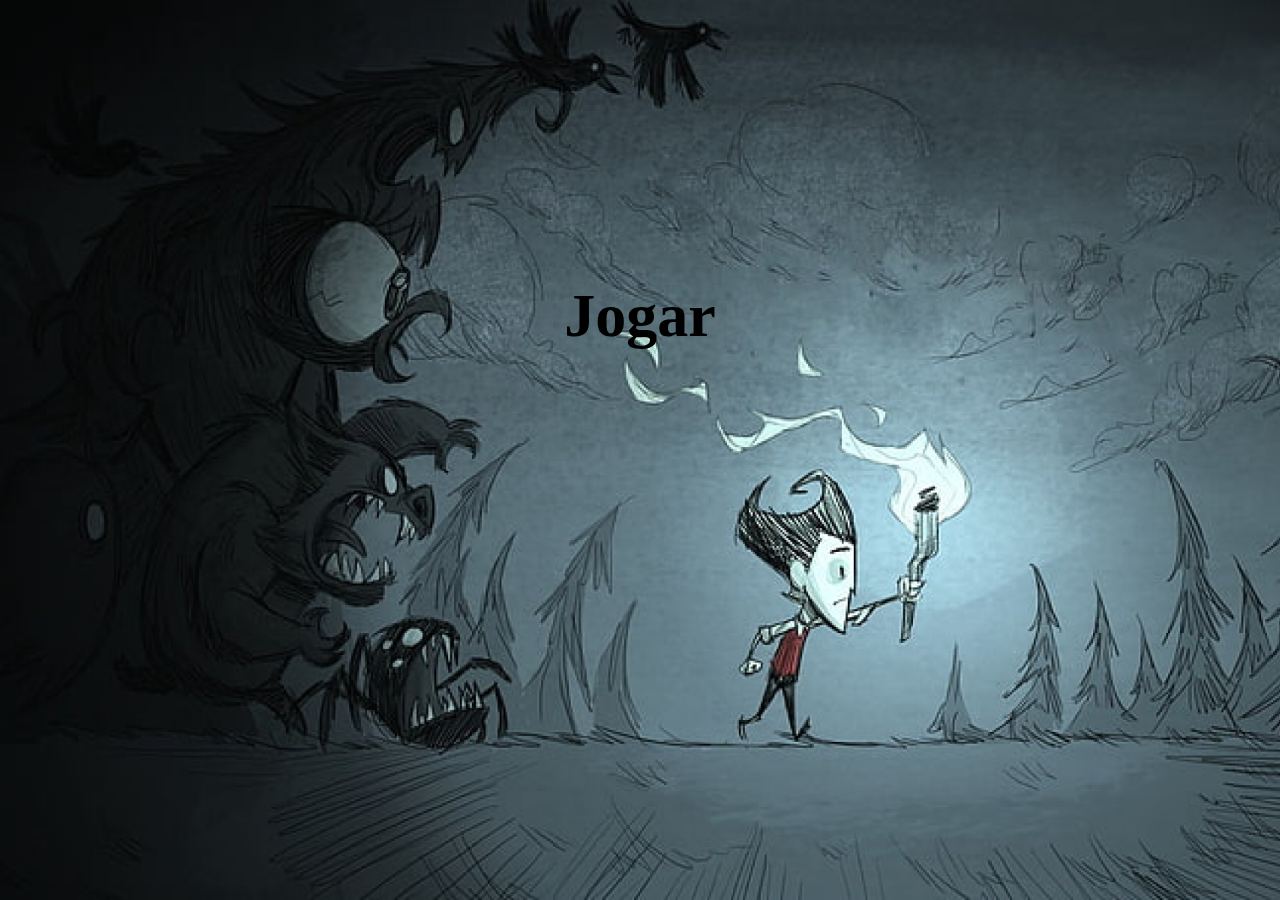
<file: index.html>
<!DOCTYPE html>
<html>

<head>
  <meta charset="utf-8">
  <meta name="viewport" content="width=device-width">
  <title>replit</title>
  <link href="style.css" rel="stylesheet" type="text/css" />
</head>

<body>
  
  <div>
    <a href="telainicial.html"><h1>Jogar</h1></a>
  </div>
  
  <script src="script.js"></script>
</body>

</html>
</file>
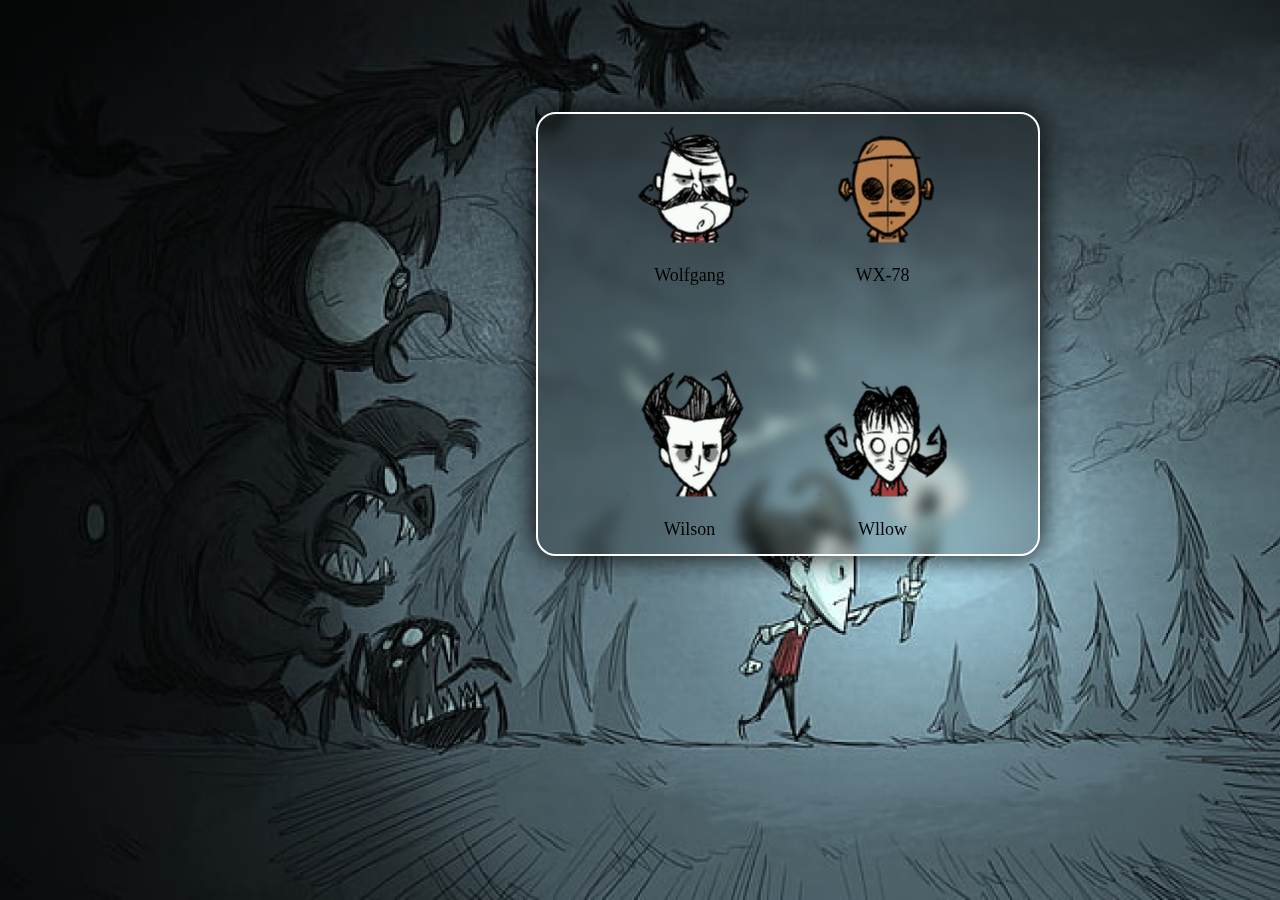
<file: singleplayer.html>
<!DOCTYPE html>
<html>

<head>
  <meta charset="utf-8">
  <meta name="viewport" content="width=device-width">
  <title>replit</title>
  <link href="singleplayer.css" rel="stylesheet" type="text/css" />
</head>

<body>

    <div>
      <ul>
        <li><a href=""><img src="img/Personagens/Wolfgang.png"><p>Wolfgang</p></a></li>
        <li><a href=""><img src="img/Personagens/WX-78_Portrait.png"><p>WX-78</p></a></li>
        <li><a href=""><img src="img/Personagens/Wilson.png"><p>Wilson</p></a></li>
        <li><a href=""><img src="img/Personagens/Wllow.png"><p>Wllow</p></a></li>
        
      </ul>
    </div>


  <script src="script.js"></script>
</body>

</html>
</file>
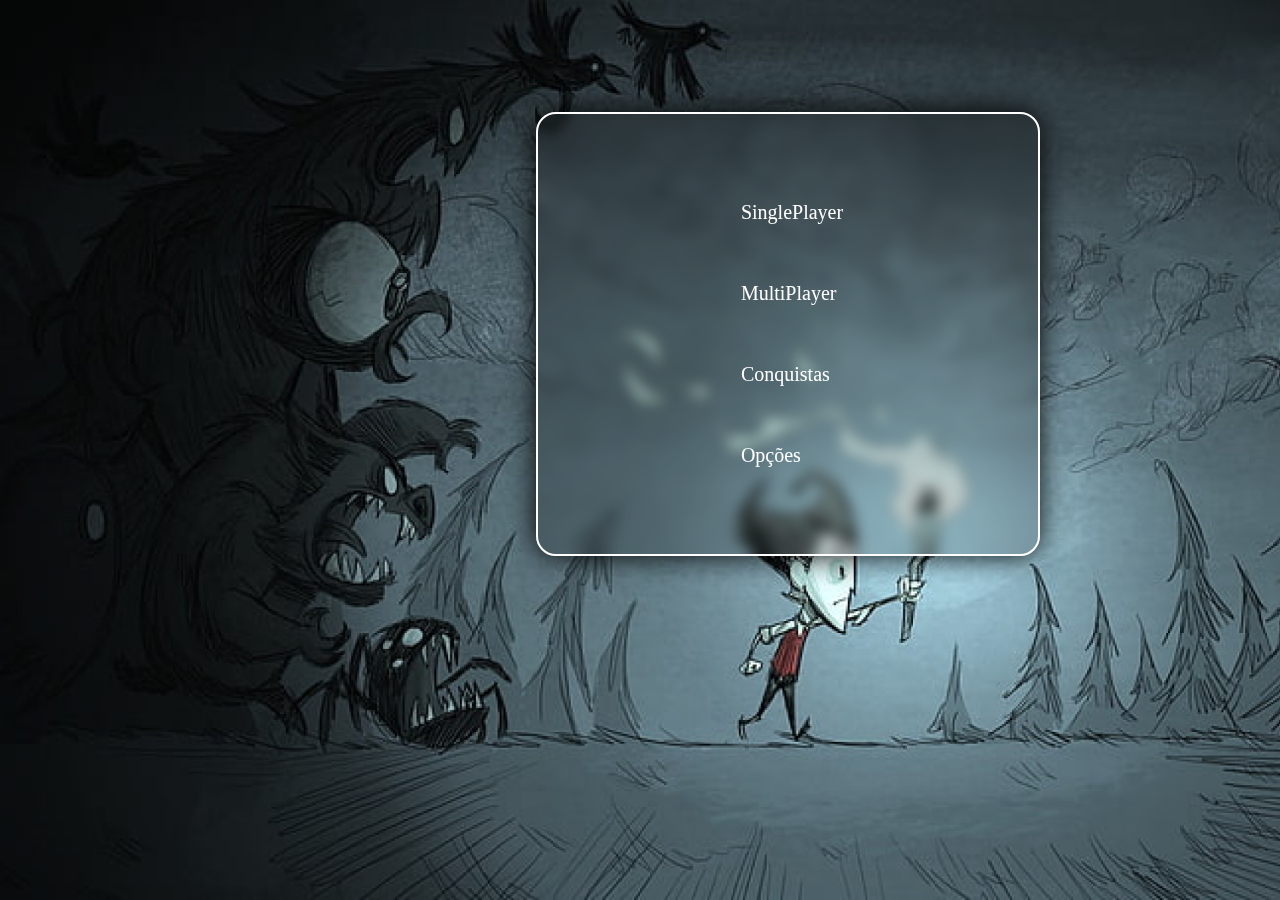
<file: telainicial.html>
<!DOCTYPE html>
<html>

<head>
  <meta charset="utf-8">
  <meta name="viewport" content="width=device-width">
  <title>replit</title>
  <link href="telainicial.css" rel="stylesheet" type="text/css" />
</head>

<body>

    <div>
      <ol>
        <li><a href="singleplayer.html"><p>SinglePlayer</p></a></li>
        <li><a href=""><p>MultiPlayer</p></a></li>
        <li><a href=""><p>Conquistas</p></a></li>
        <li><a href=""><p>Opções</p></a></li>
      </ol>
    </div>

  
  <script src="script.js"></script>
</body>

</html>
</file>
<file: style.css>
html {
  height: 100%;
  width: 100%;
}
body{
  background-image: url(img/beckground/beckgroundDST1.png);
  background-repeat: no-repeat, repeat;
  background-size: cover;
  background-position: center center;
}

div{
  display: flex;/*método de organização*/
  justify-content: center;/*manter os itens no centro*/
  align-items: center;/*manter os objetos centralizados*/
  height: 615px;/*tamanho da div em pixel(px)*/
}

a{
  text-decoration: none; /*tira a parte sublinhada da ancora*/  
}

h1{
  color: black; /*muda a cor da letra*/ 
  font-size: 62px; /*tamanho da fonte*/
}

h1:hover{
  color: yellow;
  transition: 0.7s ease;
}
</file>
<file: singleplayer.css>
html{
  height: 100%;
  width: 100%;
}

body{
  background-image: url(img/beckground/beckgroundDST1.png);
  background-repeat: no-repeat, repeat;
  background-size: cover;
  background-position: center center;
}

div{
  position: relative;
  width: 500px;
  height: 440px;
  border: 2px solid white;
  border-radius: 20px;
  backdrop-filter: blur(7px);
  box-shadow: 0 0 30px black;
  display: flex;
  justify-content: center;
  align-items: center;
  background: rgba(0, 0, 0, 0.2);
  margin-left: 33em;
  margin-top: 7em;
}

ul{
  width: 100%;
  height: 100%;
  display: flex;
  flex-wrap: wrap;
  align-items: center;
  justify-content: center;
  gap: 4em;
  list-style: none;
  margin-right: 44px;

}

a{
  text-decoration: none;
}

p{
  color: black;/*muda a cor da letra*/ 
  font-size: 18px;/*tamanho da fonte*/
  text-align: center;
}

p:hover{
  color: yellow;
  transition: 0.7s ease;
}
</file>
<file: telainicial.css>
html{
  height: 100%;
  width: 100%;
}

body{
  background-image: url(img/beckground/beckgroundDST1.png);
  background-repeat: no-repeat, repeat;
  background-size: cover;
  background-position: center center;
}

div{
  position: relative;
  width: 500px;
  height: 440px;
  border: 2px solid white;
  border-radius: 20px;
  backdrop-filter: blur(7px);
  box-shadow: 0 0 30px black;
  display: flex;
  justify-content: center;
  align-items: center;
  background: rgba(0, 0, 0, 0.2);
  margin-left: 33em;
  margin-top: 7em;
}

a{
  text-decoration: none; /*tira a parte sublinhada da ancora*/  
}

ol{
  list-style-type: none;  
  margin-right: 2em;
}

li{
  padding: 9px;
}

p{
  color: white;
  font-size: 20px;
}

p:hover{
  color: yellow;
  transition: 0.7s ease;
}
</file>
